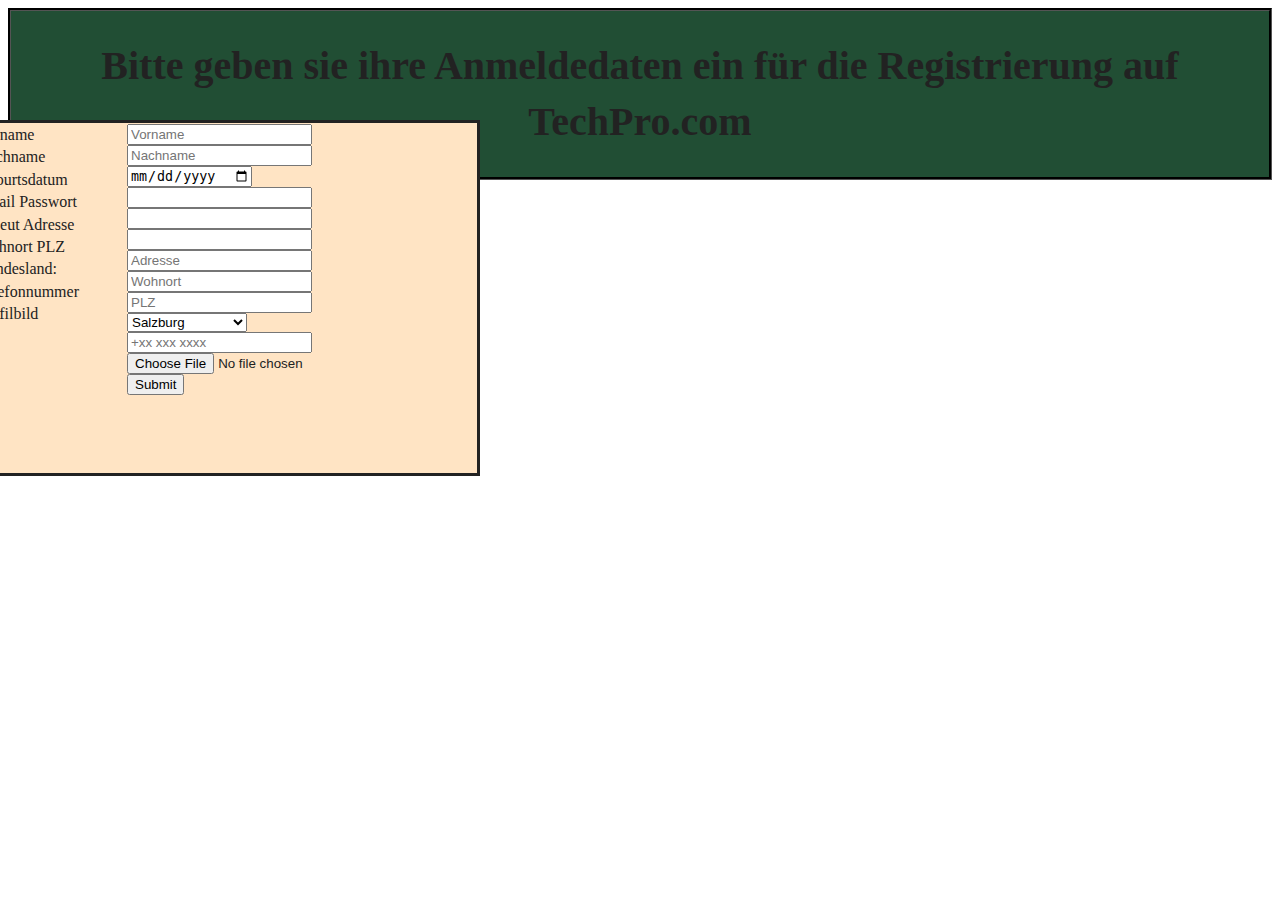
<file: Account_Create.html>
<?php>
<head>
  <meta charset="UTF-8">
  <title>TechPro.com Register</title>
  <link rel="stylesheet" href="css/main.css">
</head>
<body>

<header>
  <h1>Bitte geben sie ihre Anmeldedaten ein für die Registrierung auf TechPro.com</h1>
</header>

<article>
  <form id="form1" action="register.php" method="post" class="myContainer">
    <div class="col-25">
      <label for="fname">Vorname</label>
      <label for="lname">Nachname</label>
      <label for="birthdate">Geburtsdatum</label>
      <label for="email">Email</label>
      <label for="password">Passwort</label>
      <label for="password2">Erneut</label>
      <label for="Adresse">Adresse</label>
      <label for="Wohnort">Wohnort</label>
      <label for="PLZ">PLZ</label>
      <label for="Bundesland">Bundesland:</label>
      <label for="Number">Telefonnummer</label>
      <label for="file">Profilbild</label>
    </div>
    <div class="col-75">
      <input name="fname" type="text" id="fname" placeholder="Vorname"><br>
      <input name="nname" type="text" id="lname" placeholder="Nachname"><br>
      <input name="Geburtsdatum" type="date" id="birthdate"><br>
      <input name="mail" type="email" id="email"><br>
      <input name="password1" type="password" id="password"><br>
      <input name="password2" type="password" id="password2"><br>
      <input name="Adresse" type="text" id="Adresse" placeholder="Adresse"><br>
      <input name="Ort" type="text" id="Wohnort" placeholder="Wohnort"><br>
      <input name="PLZ" type="number" id="PLZ" placeholder="PLZ"><br>
      <select name="Bundesland" id="Bundesland">
        <option value="Salzburg">Salzburg</option>
        <option value="Burgenland">Burgenland</option>
        <option value="Oberösterreich">Oberösterreich</option>
        <option value="Niederösterreich">Niederösterreich</option>
        <option value="Wien">Wien</option>
        <option value="Tirol">Tirol</option>
        <option value="Vorarlberg">Vorarlberg</option>
        <option value="Steiermark">Steiermark</option>
        <option value="Kärnten">Kärnten</option></select><br>
      <input name="Telnummer" type="text" id="Number" placeholder="+xx xxx xxxx"><br>
      <input type="file" id="file" name="file"><br>

      <input type="submit" id="submit" placeholder="Submit">
      </select>
    </div>



  </form>
</article>

<aside>
  <div1>
    <ul class="Produktliste">
      <li><a href="index.html">Startseite</a></li>
      <li><a href="Account_Create.html" >Register</a></li>
      <li><a href="Login.html">Login</a></li>
      <li><a href="Profil.html">Profil</a> </li>
      <li><a href="PLC.html">PLCs</a></li>
      <li><a href="Software.html">Software</a></li>
      <li><a href="PCs.html">Industrie-PCs</a></li>
      <li><a href="Zubehör.html">Zubehör</a></li>
    </ul>
  </div1>
</aside>

<script src="https://code.jquery.com/jquery-3.6.3.min.js" integrity="sha256-pvPw+upLPUjgMXY0G+8O0xUf+/Im1MZjXxxgOcBQBXU=" crossorigin="anonymous"></script>
<script>  $('#form1').submit(function(event)
{    event.preventDefault();
  var form = $(this);
  var actionUrl = form.attr('action');
  var data = new FormData(this);
  if($('#password').val() !== $('#password2').val())
  {      alert("Passwörter stimmen nicht überein!");
    return;
  }
  $.ajax({
    type: "POST",
    url: actionUrl,
    data: data,
    success: function(data)
    {
      try{
        data = JSON.parse(data);
        if(data['status']){
          alert("Success");
          location.href="index.html";
        }
        else{
          alert("Fehlgeschlagen");
        }
      }catch{
        alert("Something went wrong!");
      }
    },
    cache: false,
    contentType: false,
    processData: false
  });
});</script>
</body>
<?>
</file>
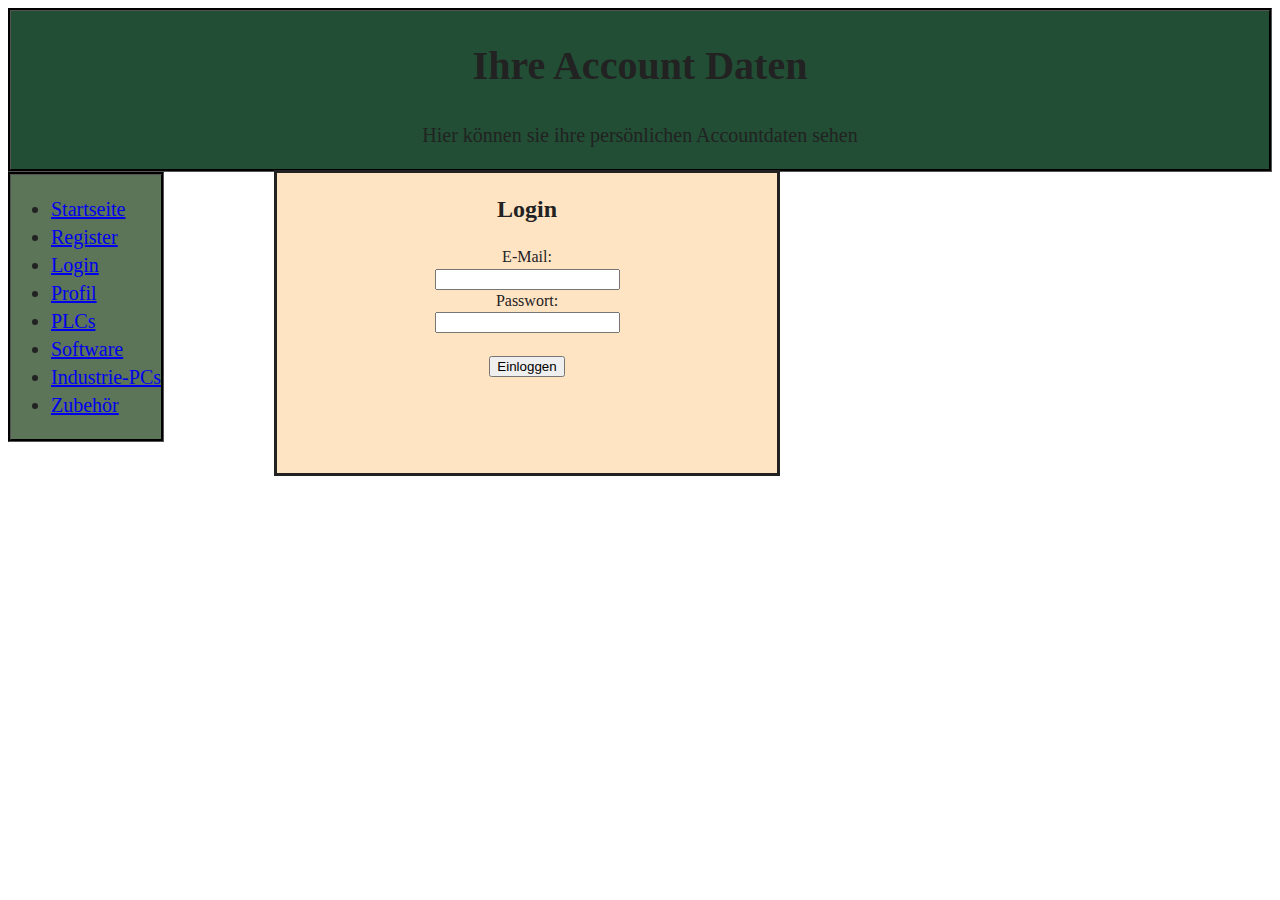
<file: Login.html>
<?php>
<html lang="en">
<head>
  <meta charset="UTF-8">
  <title>TechPro.com Login</title>
  <link rel="stylesheet" href="css/main.css">
</head>

<header>
  <h1>Ihre Account Daten</h1>
  <P>Hier können sie ihre persönlichen Accountdaten sehen</P>
</header>

<aside>
  <div1>
    <ul class="Produktliste">
      <li><a href="index.html">Startseite</a></li>
      <li><a href="Account_Create.html" >Register</a></li>
      <li><a href="Login.html">Login</a></li>
      <li><a href="Profil.html">Profil</a> </li>
      <li><a href="PLC.html">PLCs</a></li>
      <li><a href="Software.html">Software</a></li>
      <li><a href="PCs.html">Industrie-PCs</a></li>
      <li><a href="Zubehör.html">Zubehör</a></li>
    </ul>
  </div1>
</aside>

<body>
<div class="myContainer44">
<h2>Login</h2>
<form action="/Login.php" id="form2" method="post">
  <label for="email">E-Mail:</label><br>
  <input type="email" id="email" name="email"><br>
  <label for="password">Passwort:</label><br>
  <input type="password" id="password" name="password"><br><br>
  <input type="submit" id="submit2" value="Einloggen">
</form>
</div>
</body>

<?>
</file>
<file: css/main.css>
/*! HTML5 Boilerplate v8.0.0 | MIT License | https://html5boilerplate.com/ */

/* main.css 2.1.0 | MIT License | https://github.com/h5bp/main.css#readme */
/*
 * What follows is the result of much research on cross-browser styling.
 * Credit left inline and big thanks to Nicolas Gallagher, Jonathan Neal,
 * Kroc Camen, and the H5BP dev community and team.
 */

/* ==========================================================================
   Base styles: opinionated defaults
   ========================================================================== */

html {
  color: #222;
  font-size: 1em;
  line-height: 1.4;
}

header{
  background-color: #214E34;
  border-style: groove;
  border-color: black;
  font-size: 20px;
  font-family: "Yu Gothic UI Semilight";
  text-align: center;
  margin-bottom: 0px;
}



aside{
  text-align: left;
  background-color: #5C7457;
  border-style: groove;
  border-color: black;
  font-size: 20px;
  margin-bottom: 20px;
  width: 150px;
}

nav{
  background-color: #5C7457;
  border-style: solid;
  border-color: black;
  font-size: 20px;

}
section1{
  background-color: #979B8D;
  border-color: #222222;
  border-style: solid;
  font-size: 20px;
}

/*
 * Remove text-shadow in selection highlight:
 * https://twitter.com/miketaylr/status/12228805301
 *
 * Vendor-prefixed and regular ::selection selectors cannot be combined:
 * https://stackoverflow.com/a/16982510/7133471
 *
 * Customize the background color to match your design.
 */

::-moz-selection {
  background: #b3d4fc;
  text-shadow: none;
}

::selection {
  background: #b3d4fc;
  text-shadow: none;
}

/*
 * A better looking default horizontal rule
 */

hr {
  display: block;
  height: 1px;
  border: 0;
  border-top: 1px solid #ccc;
  margin: 1em 0;
  padding: 0;
}

/*
 * Remove the gap between audio, canvas, iframes,
 * images, videos and the bottom of their containers:
 * https://github.com/h5bp/html5-boilerplate/issues/440
 */

audio,
canvas,
iframe,
img,
svg,
video {
  vertical-align: middle;
}

/*
 * Remove default fieldset styles.
 */

fieldset {
  border: 0;
  margin: 0;
  padding: 0;
}

/*
 * Allow only vertical resizing of textareas.
 */

textarea {
  resize: vertical;
}

/* ==========================================================================
   Author's custom styles
   ========================================================================== */

/* ==========================================================================
   Helper classes
   ========================================================================== */

/*
 * Hide visually and from screen readers
 */

.hidden,
[hidden] {
  display: none !important;
}

/*
 * Hide only visually, but have it available for screen readers:
 * https://snook.ca/archives/html_and_css/hiding-content-for-accessibility
 *
 * 1. For long content, line feeds are not interpreted as spaces and small width
 *    causes content to wrap 1 word per line:
 *    https://medium.com/@jessebeach/beware-smushed-off-screen-accessible-text-5952a4c2cbfe
 */

.sr-only {
  border: 0;
  clip: rect(0, 0, 0, 0);
  height: 1px;
  margin: -1px;
  overflow: hidden;
  padding: 0;
  position: absolute;
  white-space: nowrap;
  width: 1px;
  /* 1 */
}

.flex-box{
  display: flex;
  flex-direction: column;
  align-items: center;
  background-color: #979B8D;
  border-style: solid;
  border-color: black;
}

.container1 {
  display: flex;
  flex-direction: row;
}


.myContainer3{
  width: 500px;
  background-color: bisque;
  height: 500px;
}

.container5{
  position: center;
  background-color: bisque;
  border-style: solid;
  border-color: #222222;
  text-align: center;
}

.lables{
  float: left;
  width: 25%;
}

.col-75{
  float: right;
  width: 75%;
}

.label, .input {
  margin: 10px;
}

.container5 {
  display: flex;
}

.labels {
  margin-right: 10px;
}

.inputs {
  flex: 1;
}

.myContainer{
  position: absolute;
  top: 120px;
  right: 800px;
  width: 500px;
  height: 350px;
  background-color: bisque;
  border-style: solid;
  border-color: #222222;


}

.myContainer44{
  position: absolute;
  top: 170px;
  right: 500px;
  width: 500px;
  height: 300px;
  background-color: bisque;
  border-style: solid;
  border-color: #222222;
  text-align: center;
}

.col-25{
  float: left;
  width: 20%;
  margin-top: 1px;
  margin-bottom: 1px;
  padding-bottom: 1px;
}

.col-75{
  float: right;
  width: 70%;
  margin-top: 1px;
  margin-bottom: 1px;
}



/*
 * Extends the .sr-only class to allow the element
 * to be focusable when navigated to via the keyboard:
 * https://www.drupal.org/node/897638
 */

.sr-only.focusable:active,
.sr-only.focusable:focus {
  clip: auto;
  height: auto;
  margin: 0;
  overflow: visible;
  position: static;
  white-space: inherit;
  width: auto;
}

/*
 * Hide visually and from screen readers, but maintain layout
 */

.invisible {
  visibility: hidden;
}

/*
 * Clearfix: contain floats
 *
 * For modern browsers
 * 1. The space content is one way to avoid an Opera bug when the
 *    `contenteditable` attribute is included anywhere else in the document.
 *    Otherwise it causes space to appear at the top and bottom of elements
 *    that receive the `clearfix` class.
 * 2. The use of `table` rather than `block` is only necessary if using
 *    `:before` to contain the top-margins of child elements.
 */

.clearfix::before,
.clearfix::after {
  content: " ";
  display: table;
}

.clearfix::after {
  clear: both;
}

/* ==========================================================================
   EXAMPLE Media Queries for Responsive Design.
   These examples override the primary ('mobile first') styles.
   Modify as content requires.
   ========================================================================== */

@media only screen and (min-width: 35em) {
  /* Style adjustments for viewports that meet the condition */
}

@media print,
(-webkit-min-device-pixel-ratio: 1.25),
(min-resolution: 1.25dppx),
(min-resolution: 120dpi) {
  /* Style adjustments for high resolution devices */
}

/* ==========================================================================
   Print styles.
   Inlined to avoid the additional HTTP request:
   https://www.phpied.com/delay-loading-your-print-css/
   ========================================================================== */

@media print {
  *,
  *::before,
  *::after {
    background: #fff !important;
    color: #000 !important;
    /* Black prints faster */
    box-shadow: none !important;
    text-shadow: none !important;
  }

  a,
  a:visited {
    text-decoration: underline;
  }

  a[href]::after {
    content: " (" attr(href) ")";
  }

  abbr[title]::after {
    content: " (" attr(title) ")";
  }

  /*
   * Don't show links that are fragment identifiers,
   * or use the `javascript:` pseudo protocol
   */
  a[href^="#"]::after,
  a[href^="javascript:"]::after {
    content: "";
  }

  pre {
    white-space: pre-wrap !important;
  }

  pre,
  blockquote {
    border: 1px solid #999;
    page-break-inside: avoid;
  }

  /*
   * Printing Tables:
   * https://web.archive.org/web/20180815150934/http://css-discuss.incutio.com/wiki/Printing_Tables
   */
  thead {
    display: table-header-group;
  }

  tr,
  img {
    page-break-inside: avoid;
  }

  p,
  h2,
  h3 {
    orphans: 3;
    widows: 3;
  }

  h2,
  h3 {
    page-break-after: avoid;
  }
}
</file>
